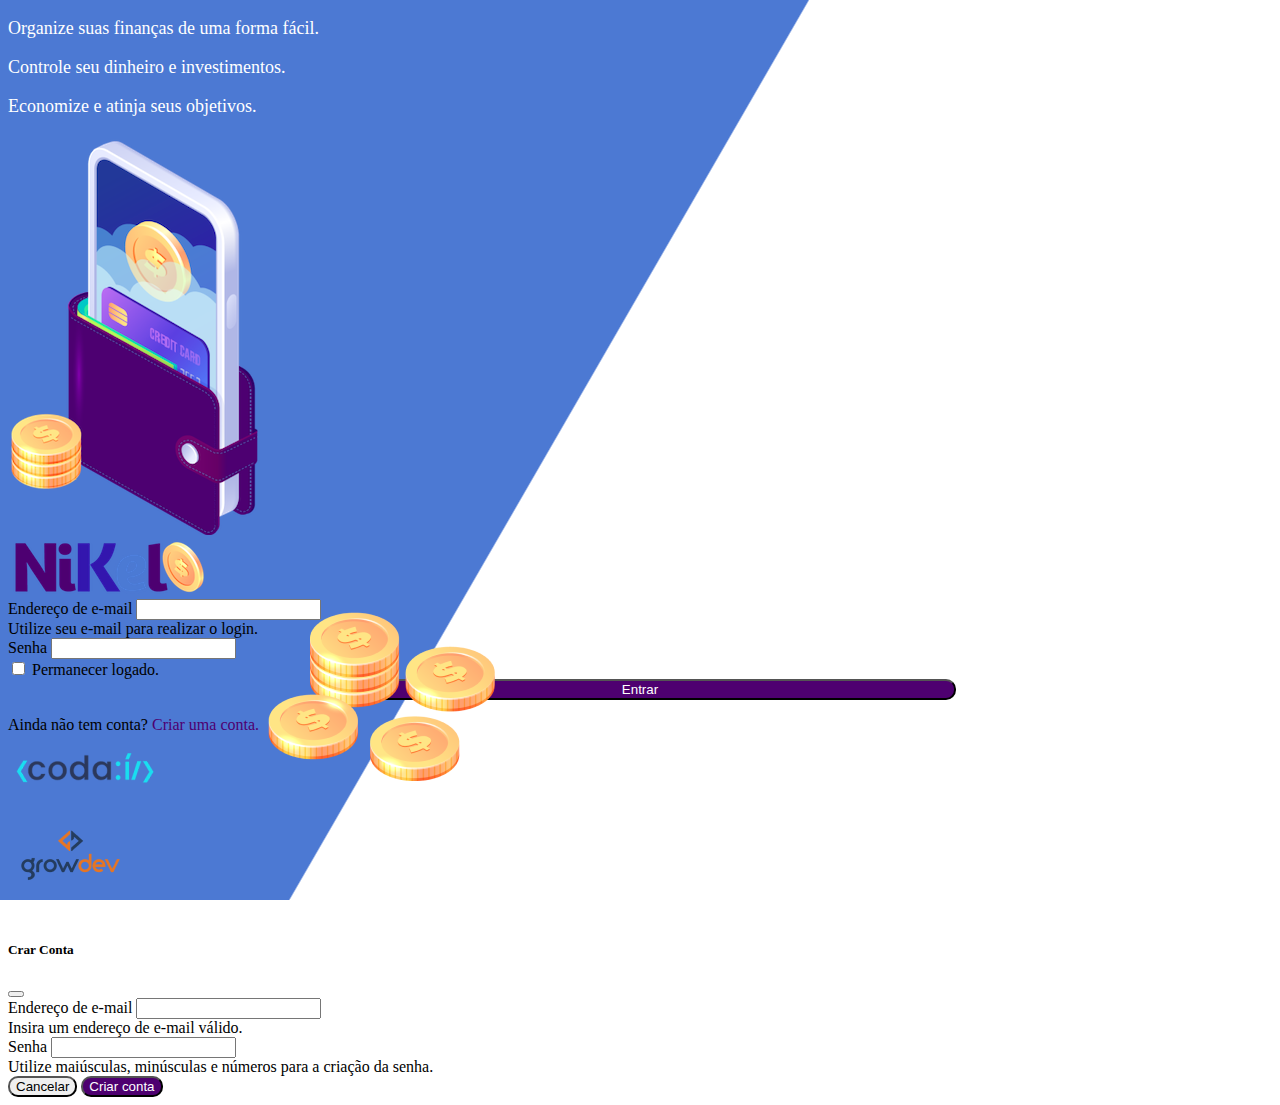
<file: public/index.html>
<!DOCTYPE html>
<html lang="pt">
<head>
    <meta charset="UTF-8">
    <meta http-equiv="X-UA-Compatible" content="IE=edge">
    <meta name="viewport" content="width=device-width, initial-scale=1.0">
    <title>Nikel</title>
    <link href="https://cdn.jsdelivr.net/npm/bootstrap@5.1.3/dist/css/bootstrap.min.css" rel="stylesheet" integrity="sha384-1BmE4kWBq78iYhFldvKuhfTAU6auU8tT94WrHftjDbrCEXSU1oBoqyl2QvZ6jIW3" crossorigin="anonymous">
    <link rel="stylesheet" href="./css/styles.css">
    
</head>
<body id="login">
    <main>
        <div class="container">
            <div class="row vh-100">
                <div class="col d-flex justify-content-center my-5 flex-column">
                    <div class="text-login"> <!--coluna da esquerda com texto e imagens-->
                        <p>Organize suas finanças de uma forma fácil.</p>
                        <p>Controle seu dinheiro e investimentos.</p>
                        <p>Economize e atinja seus objetivos.</p>
                    </div>
                    <div class="text-center"><!--imagens-->
                        <img src="./assets/images/pocket.png" alt="img pocket" class="img-fluid" srcset="">
                        <img src="./assets/images/coins.png" alt="img coins" class="img-fluid d-none d-md-inline coins" srcset="">
                    </div>
                </div>
                
                <div class="col d-flex justify-content-center my-5 flex-column">
                    <div>
                        <div class="container"><!--container com formulário e logo-->
                            <div class="row">
                                <div class="col">
                                    <div class="text-center mb-3">
                                        <img src="./assets/images/nikel-logo.png" alt="logo nikel" class="img-fluid" srcset="">
                                    </div>
                                </div>
                            </div>
                            <div class="row"> <!--parte do login-->
                                <div class="col">
                                    <form id="login-form">
                                        <div class="mb-3">
                                          <label for="email-input" class="form-label">Endereço de e-mail</label>
                                          <input type="email" class="form-control" id="email-input" aria-describedby="emailHelp">
                                          <div id="emailHelp" class="form-text">Utilize seu e-mail para realizar o login.</div>
                                        </div>
                                        <div class="mb-3">
                                          <label for="password-input" class="form-label">Senha</label>
                                          <input type="password" class="form-control" id="password-input">
                                        </div>
                                        <div class="mb-3 form-check">
                                          <input type="checkbox" class="form-check-input" id="session-check">
                                          <label class="form-check-label" for="session-check">Permanecer logado.</label>
                                        </div>
                                        <button type="submit" class="btn button-login">Entrar</button>
                                    </form>
                                </div>
                            </div>
                            <div class="row"><!--criação de conta-->
                                <div class="col">
                                    <p id="link-conta" class="text-center mt-2 form-text" data-bs-toggle="modal" 
                                    data-bs-target="#register-modal">Ainda não tem conta? <span class="link-default">Criar uma conta.</span></p>
                                </div>
                            </div>
                            <div class="row"><!--logo codaí abaixo do formulário-->
                                <div class="col">
                                    <div class="text-center mt-5">
                                        <img src="./assets/images/codai-logo.png" alt="logo codaí"  srcset="">
                                        
                                    </div>
                                </div>
                            </div>
                            <div class="row"><!--logo growdev abaixo do formulário-->
                                <div class="col">
                                    <div class="text-center">
                                        <img src="./assets/images/growdev-logo.png" alt="logo growdev"  srcset="">
                                    </div>
                                </div>
                            </div>
                        </div>
                    </div>

                </div>
            </div>
        </div>
  
  <!-- Modal -->
  <div class="modal fade" id="register-modal" tabindex="-1" aria-labelledby="exampleModalLabel" aria-hidden="true">
    <div class="modal-dialog">
      <div class="modal-content">
        <div class="modal-header">
          <h5 class="modal-title" id="exampleModalLabel">Crar Conta</h5>
          <button type="button" class="btn-close" data-bs-dismiss="modal" aria-label="Close"></button>
        </div>
        <form id="create-form">
            <div class="modal-body">
                
                    <div class="mb-3">
                        <label for="email-create-input" class="form-label">Endereço de e-mail</label>
                        <input type="email" class="form-control" id="email-create-input" 
                        aria-describedby="emailHelp" required>
                    <div id="emailHelp" class="form-text">Insira um endereço de e-mail válido.</div>
                    </div>
                 <!--   <div class="mb-3">
                        <label for="email-create-input2" class="form-label">Confirme o endereço de e-mail</label>
                        <input type="email" class="form-control" id="email-create-input2" aria-describedby="emailHelp">
                    <div id="emailHelp" class="form-text">Insira o endereço de e-mail novamente.</div>
                    </div> --> 
                    <div class="mb-3">
                        <label for="password-create-input" class="form-label">Senha</label>
                        <input type="password" class="form-control" id="password-create-input" required>
                        <div id="emailHelp" class="form-text">Utilize maiúsculas, minúsculas e números para a criação da senha.</div>
                    </div>
                    <!--
                    <div class="mb-3">
                        <label for="exampleInputPassword1" class="form-label">Confirmar Senha</label>
                        <input type="password" class="form-control" id="exampleInputPassword1">
                        <div id="emailHelp" class="form-text">Informe a senha novamente.</div>
                    </div>-->
            </div>
            <div class="modal-footer">
            <button type="button" class="btn btn-secondary button-cancel" data-bs-dismiss="modal">Cancelar</button>
            <button type="submit" class="button-default">Criar conta</button>
            </div>
        </form>
      </div>
    </div>
  </div>
  
    </main>

    <script src="https://cdn.jsdelivr.net/npm/bootstrap@5.1.3/dist/js/bootstrap.bundle.min.js" integrity="sha384-ka7Sk0Gln4gmtz2MlQnikT1wXgYsOg+OMhuP+IlRH9sENBO0LRn5q+8nbTov4+1p" 
    crossorigin="anonymous">
    </script>
    <script src="./js/index.js"></script>
  
</body>
</html>
</file>
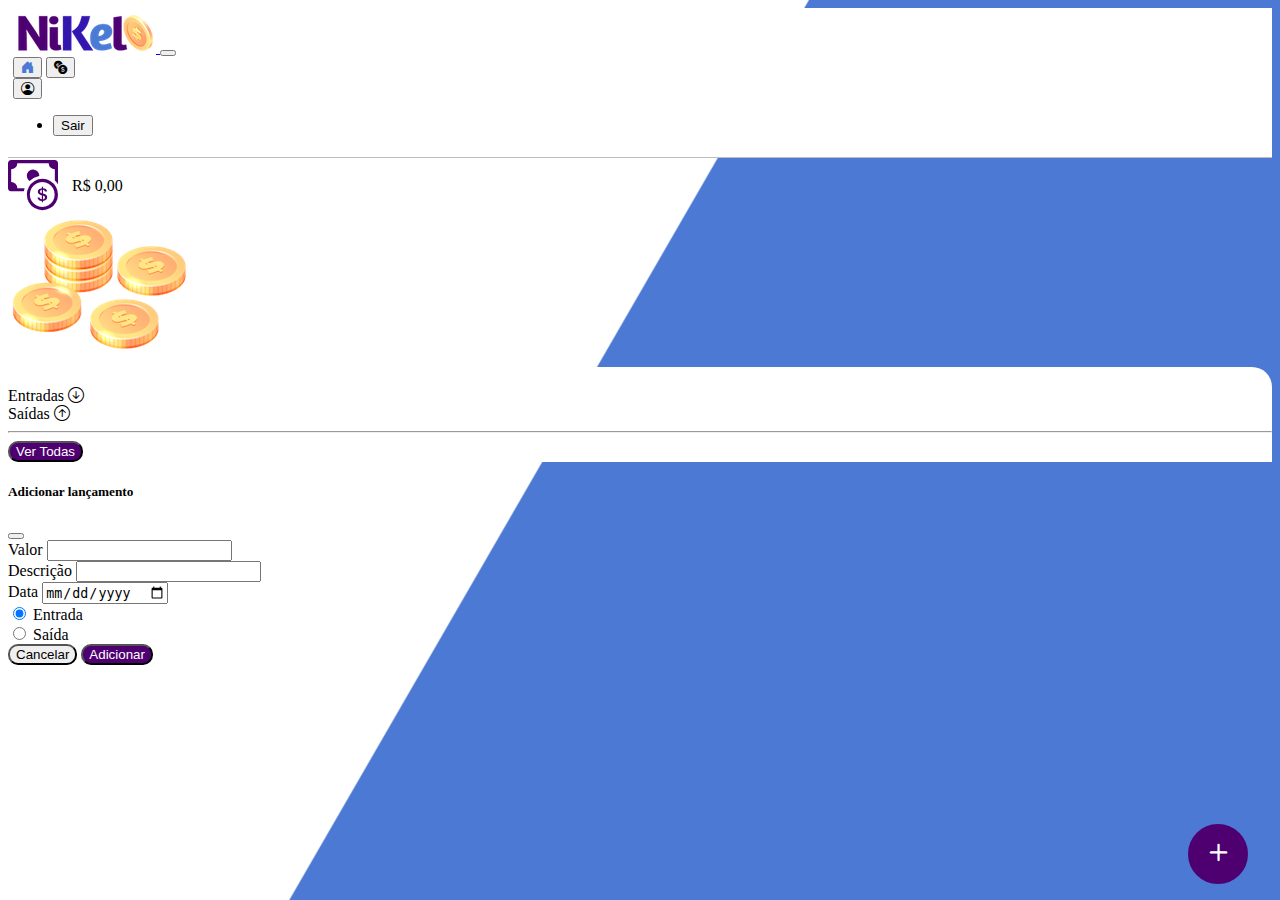
<file: public/home.html>
<!DOCTYPE html>
<html lang="pt">
<head>
    <meta charset="UTF-8">
    <meta http-equiv="X-UA-Compatible" content="IE=edge">
    <meta name="viewport" content="width=device-width, initial-scale=1.0">
    <title>Nikel - Home</title>
    <link href="https://cdn.jsdelivr.net/npm/bootstrap@5.1.3/dist/css/bootstrap.min.css" rel="stylesheet" integrity="sha384-1BmE4kWBq78iYhFldvKuhfTAU6auU8tT94WrHftjDbrCEXSU1oBoqyl2QvZ6jIW3" crossorigin="anonymous">
    <link rel="stylesheet" href="https://cdn.jsdelivr.net/npm/bootstrap-icons@1.7.2/font/bootstrap-icons.css">
    <link rel="stylesheet" href="./css/styles.css">
    
</head>
<body id="app">
    <header> <!--barra de navegação-->
        <nav class="navbar navbar-expand navbar-light bg-white">
            <div class="container-fluid">
              <a class="navbar-brand" href="#">
                  <img src="./assets/images/nikel-small-logo.png" alt="logo nikel" class="image-fluid" srcset="">
              </a>
              <button class="navbar-toggler" type="button" data-bs-toggle="collapse" data-bs-target="#navbarSupportedContent" aria-controls="navbarSupportedContent" aria-expanded="false" aria-label="Toggle navigation">
                <span class="navbar-toggler-icon"></span>
              </button>
              <div class="collapse navbar-collapse justify-content-end" id="navbarSupportedContent">
               <div class="d-flex menu">
                   <a href="home.html"><button class="btn" type="button"><i class="bi bi-house-door-fill fs-4 color-secondary"></i></button></a>
                   <a href="transactions.html"><button class="btn" type="button"><i class="bi bi-currency-exchange fs-4"></i></button></a>
                   
                   <div class="dropdown">
                        <button class="btn" type="button" id="dropdownMenuButton1" data-bs-toggle="dropdown" aria-expanded="false">
                            <i class="bi bi-person-circle fs-4"></i>
                        </button>
                    <ul class="dropdown-menu logout" aria-labelledby="dropdownMenuButton1">
                      <li><button class="dropdown-item" id="button-logout">Sair</button></li>
                    </ul>
                  </div>

               </div>
              </div>
            </div>
        </nav>
    </header>
        <main>
                <div class="container-lg">
                    <div class="row">
                        <div class="col d-flex mt-4 justify-content-start align-items-center">
                            <i class="bi bi-cash-coin color-primary icon-detail"></i>
                            <span class="fs-2" id="total" >R$ 0,00</span>
                        </div>
                        <div class="col d-flex mt-4 justify-content-end">
                            <div class="text-center">
                                <img src="./assets/images/coins-small.png" alt="image coins" srcset="">
                            </div>
                        </div>
                    </div>
                    <div class="row">
                        <div class="col-12 info shadow-lg">
                            <div class="container">
                                <div class="row">
                                    <div class="col-6">
                                        <span class="fs-4">Entradas <i class="bi bi-arrow-down-circle fs-2 align-middle"></i></span>
                                    </div>
                                    <div class="col-6">
                                        <span class="fs-4">Saídas <i class="bi bi-arrow-up-circle fs-2 align-middle"></i></span>
                                    </div>
                                    <div class="col-12 my-2">
                                        <hr>
                                    </div>
                                </div>
                                <div class="row">
                                    <div class="col-6">
                                        <div class="container p-0 " id="cash-in-list">
                                            
                                        </div>
                                    </div>
                                    <div class="col-6">
                                        <div class="container p-0" id="cash-out-list">
                                            
                                        </div>
                                    </div>
                                    <div class="col-12 mb-4">
                                        <button type="button" class="btn button-default" id="transactions-button"> Ver Todas</button>
                                    </div> 
                                </div>
                            </div>
                        </div>
                    </div>
                    <button class="btn button-float" data-bs-toggle="modal" 
                    data-bs-target="#transaction-modal"><i class="bi bi-plus"></i></button>
                </div>
                <!--Modal transactions-->
                <div class="modal fade" id="transaction-modal" tabindex="-1" aria-labelledby="exampleModalLabel" aria-hidden="true">
                    <div class="modal-dialog">
                      <div class="modal-content">
                        <div class="modal-header">
                          <h5 class="modal-title" id="exampleModalLabel">Adicionar lançamento</h5>
                          <button type="button" class="btn-close" data-bs-dismiss="modal" aria-label="Close"></button>
                        </div>
                        <form id="transaction-form">
                            <div class="modal-body">
                                
                                    <div class="mb-3">
                                        <label for="value-input" class="form-label">Valor</label>
                                        <input type="number"  step="any"  class="form-control" id="value-input" aria-describedby="emailHelp" required>
                                    </div>
                                    <div class="mb-3">
                                        <label for="description-input" class="form-label">Descrição</label>
                                        <input type="text" class="form-control" id="description-input" required>
                                    </div>
                                    <div class="mb-3">
                                        <label for="date-input" class="form-label">Data</label>
                                        <input type="date" class="form-control" id="date-input" required>
                                    </div>
                                    <div class="mb-3">
                                        <div class="form-check form-check-inline">
                                            <input class="form-check-input" type="radio" name="type-input" 
                                            id="inlineRadio1" value="1" checked>
                                            <label class="form-check-label" for="inlineRadio1">Entrada</label>
                                          </div>
                                          <div class="form-check form-check-inline">
                                            <input class="form-check-input" type="radio" name="type-input" 
                                            id="inlineRadio2" value="2">
                                            <label class="form-check-label" for="inlineRadio2">Saída</label>
                                          </div>
                                    </div>
                            </div>
                            <div class="modal-footer">
                            <button type="button" class="btn btn-secondary button-cancel" data-bs-dismiss="modal">Cancelar</button>
                            <button type="submit" class="button-default">Adicionar</button>
                            </div>
                        </form>
                      </div>
                    </div>
                  </div>
        </main>
    <script src="https://cdn.jsdelivr.net/npm/bootstrap@5.1.3/dist/js/bootstrap.bundle.min.js" integrity="sha384-ka7Sk0Gln4gmtz2MlQnikT1wXgYsOg+OMhuP+IlRH9sENBO0LRn5q+8nbTov4+1p" crossorigin="anonymous"></script>
    <script src="./js/home.js"></script>
</body>
</html>
</file>
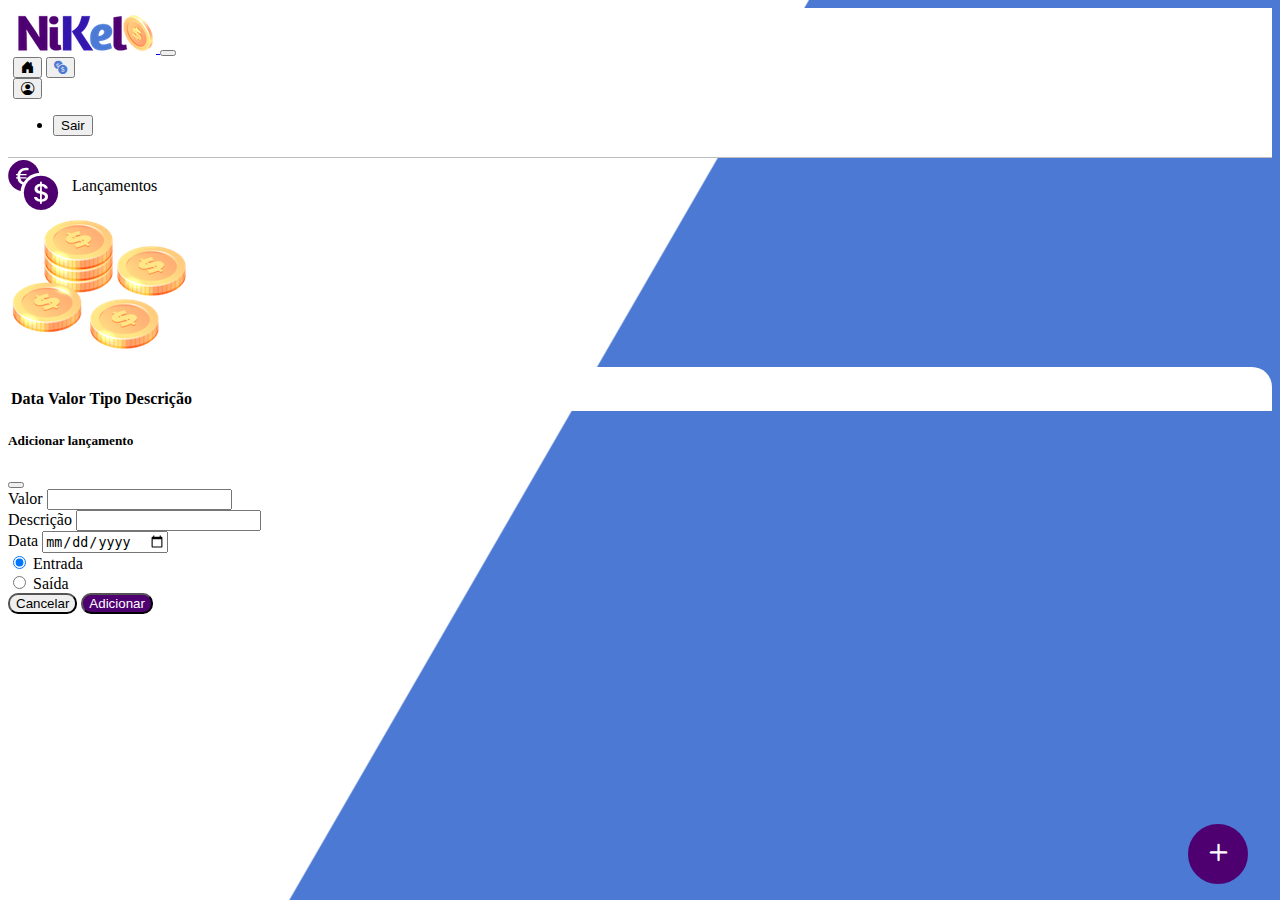
<file: public/transactions.html>
<!DOCTYPE html>
<html lang="pt">
<head>
    <meta charset="UTF-8">
    <meta http-equiv="X-UA-Compatible" content="IE=edge">
    <meta name="viewport" content="width=device-width, initial-scale=1.0">
    <title>Nikel - Lançamentos</title>
    <link href="https://cdn.jsdelivr.net/npm/bootstrap@5.1.3/dist/css/bootstrap.min.css" rel="stylesheet" integrity="sha384-1BmE4kWBq78iYhFldvKuhfTAU6auU8tT94WrHftjDbrCEXSU1oBoqyl2QvZ6jIW3" crossorigin="anonymous">
    <link rel="stylesheet" href="https://cdn.jsdelivr.net/npm/bootstrap-icons@1.7.2/font/bootstrap-icons.css">
    <link rel="stylesheet" href="./css/styles.css">
    
</head>
<body id="app">
    <header> <!--barra de navegação-->
        <nav class="navbar navbar-expand navbar-light bg-white">
            <div class="container-fluid">
              <a class="navbar-brand" href="#">
                  <img src="./assets/images/nikel-small-logo.png" alt="logo nikel" class="image-fluid" srcset="">
              </a>
              <button class="navbar-toggler" type="button" data-bs-toggle="collapse" data-bs-target="#navbarSupportedContent" aria-controls="navbarSupportedContent" aria-expanded="false" aria-label="Toggle navigation">
                <span class="navbar-toggler-icon"></span>
              </button>
              <div class="collapse navbar-collapse justify-content-end" id="navbarSupportedContent">
               <div class="d-flex menu">
                   <a href="home.html"><button class="btn" type="button"><i class="bi bi-house-door-fill fs-4 "></i></button></a>
                   <a href="transactions.html"><button class="btn" type="button"><i class="bi bi-currency-exchange fs-4 color-secondary"></i></button></a>
                   
                   <div class="dropdown">
                        <button class="btn" type="button" id="dropdownMenuButton1" data-bs-toggle="dropdown" aria-expanded="false">
                            <i class="bi bi-person-circle fs-4"></i>
                        </button>
                    <ul class="dropdown-menu logout" aria-labelledby="dropdownMenuButton1">
                        <li><button class="dropdown-item" id="button-logout">Sair</button></li>
                    </ul>
                  </div>

               </div>
              </div>
            </div>
        </nav>
    </header>
        <main>
                <div class="container-lg">
                    <div class="row">
                        <div class="col d-flex mt-4 justify-content-start align-items-center">
                            <i class="bi bi-currency-exchange color-primary icon-detail"></i>
                            <span class="fs-2">Lançamentos</span>
                        </div>
                        <div class="col d-flex mt-4 justify-content-end">
                            <div class="text-center">
                                <img src="./assets/images/coins-small.png" alt="image coins" srcset="">
                            </div>
                        </div>
                    </div>
                    <div class="row">
                        <div class="col-12 info shadow-lg">
                            <div class="container">
                                <div class="row">
                                    <div class="col">
                                            <table class="table">
                                                <thead>
                                                <tr>
                                                    <th scope="col">Data</th>
                                                    <th scope="col">Valor</th>
                                                    <th scope="col">Tipo</th>
                                                    <th scope="col">Descrição</th>
                                                </tr>
                                                </thead>
                                                <tbody id="transactions-list">
                                              
                                                </tbody>
                                          </table>
                                    </div>
                                </div>
                            </div>
                        </div>
                    </div>
                    <button class="btn button-float" data-bs-toggle="modal" 
                    data-bs-target="#transaction-modal"><i class="bi bi-plus"></i></button>
                </div>
                <!--Modal transactions-->
                <div class="modal fade" id="transaction-modal" tabindex="-1" aria-labelledby="exampleModalLabel" aria-hidden="true">
                    <div class="modal-dialog">
                      <div class="modal-content">
                        <div class="modal-header">
                          <h5 class="modal-title" id="exampleModalLabel">Adicionar lançamento</h5>
                          <button type="button" class="btn-close" data-bs-dismiss="modal" aria-label="Close"></button>
                        </div>
                        <form id="transaction-form">
                            <div class="modal-body">
                                
                                    <div class="mb-3">
                                        <label for="value-input" class="form-label">Valor</label>
                                        <input type="number" step="any" class="form-control" id="value-input" aria-describedby="emailHelp">
                                    </div>
                                    <div class="mb-3">
                                        <label for="description-input" class="form-label">Descrição</label>
                                        <input type="text" class="form-control" id="description-input">
                                    </div>
                                    <div class="mb-3">
                                        <label for="date-input" class="form-label">Data</label>
                                        <input type="date" class="form-control" id="date-input">
                                    </div>
                                    <div class="mb-3">
                                        <div class="form-check form-check-inline">
                                            <input class="form-check-input" type="radio" name="type-input" 
                                            id="inlineRadio1" value="1" checked>
                                            <label class="form-check-label" for="inlineRadio1">Entrada</label>
                                          </div>
                                          <div class="form-check form-check-inline">
                                            <input class="form-check-input" type="radio" name="type-input" 
                                            id="inlineRadio2" value="2">
                                            <label class="form-check-label" for="inlineRadio2">Saída</label>
                                          </div>
                                    </div>
                            </div>
                            <div class="modal-footer">
                            <button type="button" class="btn btn-secondary button-cancel" data-bs-dismiss="modal">Cancelar</button>
                            <button type="submit" class="button-default">Adicionar</button>
                            </div>
                        </form>
                      </div>
                    </div>
                  </div>
        </main>
    <script src="https://cdn.jsdelivr.net/npm/bootstrap@5.1.3/dist/js/bootstrap.bundle.min.js" integrity="sha384-ka7Sk0Gln4gmtz2MlQnikT1wXgYsOg+OMhuP+IlRH9sENBO0LRn5q+8nbTov4+1p" 
    crossorigin="anonymous"></script>
    <script src="./js/transactions.js"></script>
</body>
</html>
</file>
<file: public/css/styles.css>
#login {
    background: linear-gradient(120deg, #4c79d3 44.9% ,#ffffff 45%) no-repeat fixed;
}

#app{
    background: linear-gradient(120deg, #ffffff 44.9%, #4c79d3 45%) no-repeat fixed;
}

header{
    border-bottom: 1px solid #bebcbc;
    padding: 5px;
    background-color: #ffffff;
}
.color-primary{
    color: #4e0070;
}

.color-secondary{
    color: #4c79d3;
}

.icon-detail{
    font-size: 50px;
    margin-right: 10px;
    vertical-align: middle;
}

.text-login {
    color: #ffffff;
    font-size: 18px;
    font-weight: 500;
}

.coins {
    position: absolute;
    bottom: 100px;
}



.button-login {
    border-radius: 10px;
    background-color: #4e0070;
    color: #ffffff;
    width: 50%;
    margin: 0 25%;
}

.button-login:hover, .button-default:hover {
    background: #4c79d3;
    color: #ffffff;
}

.button-default{
    border-radius: 10px;
    background-color: #4e0070;
    color: #ffffff;
}

.button-cancel{
    border-radius: 10px ;
}

.button-float{
    border-radius: 100%;
    height: 60px;
    width: 60px;
    position: fixed;
    padding: 0 !important;
    bottom: 1rem;
    right: 2rem;
    font-size: 35px;
    border: 2px solid #4e0070;
    background-color: #4e0070;
    color: #ffffff;
}

.button-float:hover {
    border: 2px solid #4c79d3;
    background-color: #ffffff;
    color: #4c79d3;
}

.link-default {
    color: #4e0070;
    cursor: pointer;
}

.link-default:hover {
    color: #4c79d3;
}

.info{
    background-color: #ffffff;
    border-radius: 20px 20px 0px 0px;
    padding: 20px 0px 0px 0px;
}

.logout{
    min-width: 5rem !important;
}

.menu{
    margin-right: 20px;
}
</file>
